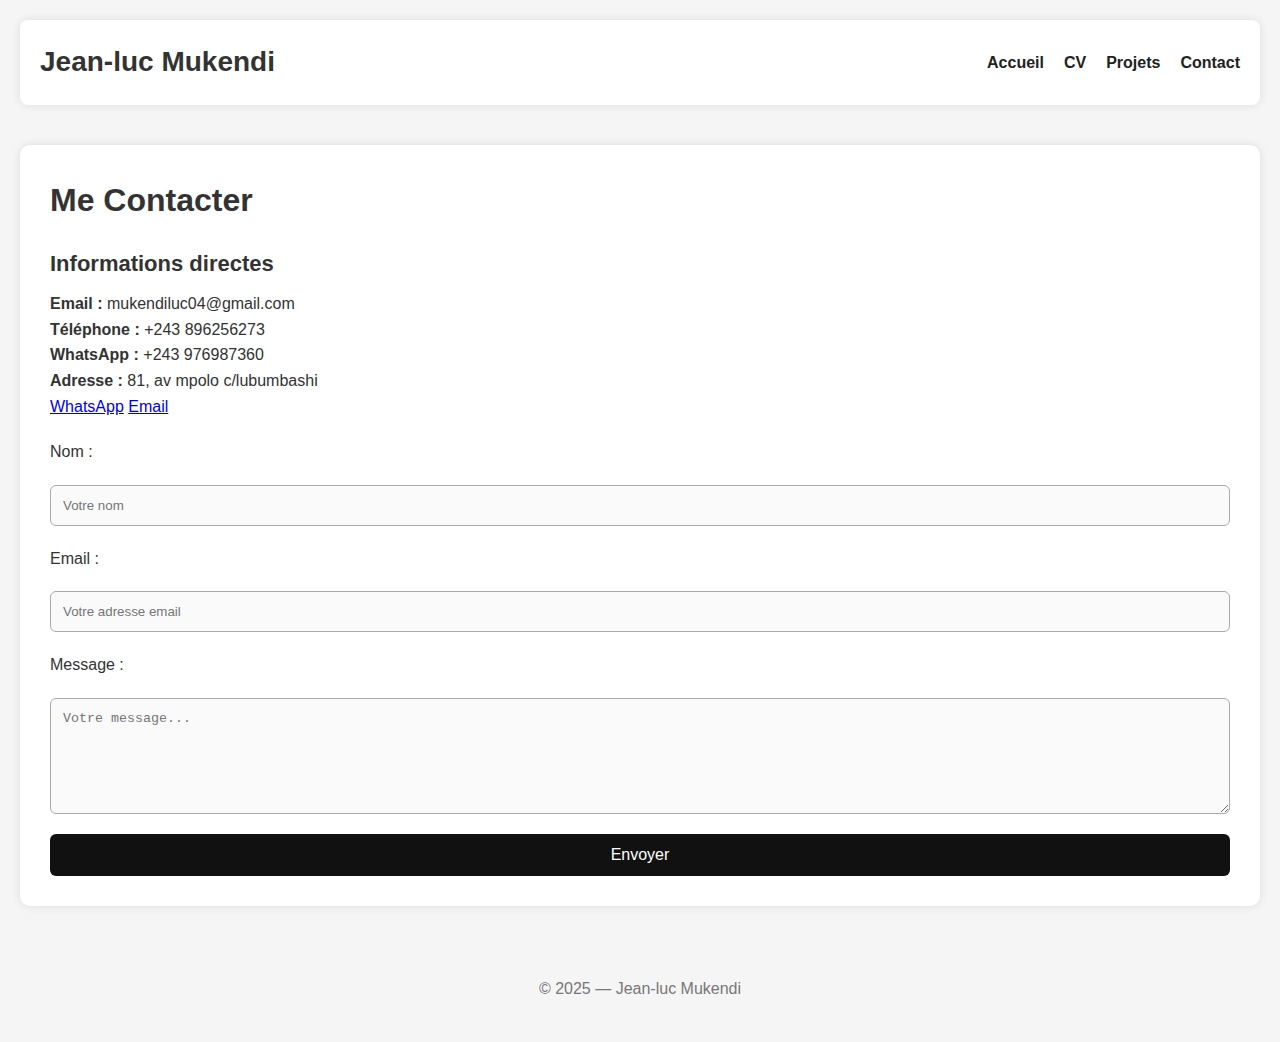
<file: contact.html>
<!DOCTYPE html>
<html lang="fr">
<head>
    <meta charset="UTF-8">
    <meta name="viewport" content="width=device-width, initial-scale=1.0">
    <title>Contact</title>

    <link rel="stylesheet" href="contact.css">
</head>

<body class="contact-page">

    <header>
        <h1>Jean-luc Mukendi</h1>

        <nav>
            <ul>
                <li><a href="index.html"><strong> Accueil</strong></a></li>
                <li><a href="cv.html"><strong>CV</strong> </a></li>
                <li><a href="projets.html"><strong>Projets</strong> </a></li>
                <li><a href="contact.html"><strong>Contact</strong> </a></li>
            </ul>
        </nav>
    </header>

    <main class="container">

        <h2 class="page-title">Me Contacter</h2>

        <div class="contact-wrapper">

            <!-- CARTE D'INFO DIRECTE -->
            <div class="contact-card">
                <h3>Informations directes</h3>

                <p><strong>Email :</strong> mukendiluc04@gmail.com</p>
                <p><strong>Téléphone :</strong> +243 896256273 </p>
                <p><strong>WhatsApp :</strong>  +243 976987360 </p>
                <p><strong>Adresse :</strong> 81, av mpolo c/lubumbashi</p>

                <div class="contact-links">
                    <a href="#" class="btn-contact">WhatsApp</a>
                    <a href="mailto:mukendiluc04@gmail.com" class="btn-contact">Email</a>
                </div>
            </div>

            <!-- FORMULAIRE -->
            <form class="contact-form">
                <label>Nom :</label>
                <input type="text" placeholder="Votre nom">

                <label>Email :</label>
                <input type="email" placeholder="Votre adresse email">

                <label>Message :</label>
                <textarea rows="6" placeholder="Votre message..."></textarea>

                <button type="submit">Envoyer</button>
            </form>

        </div>

    </main>

    <footer>
        © 2025 — Jean-luc Mukendi
    </footer>

</body>
</html>
</file>
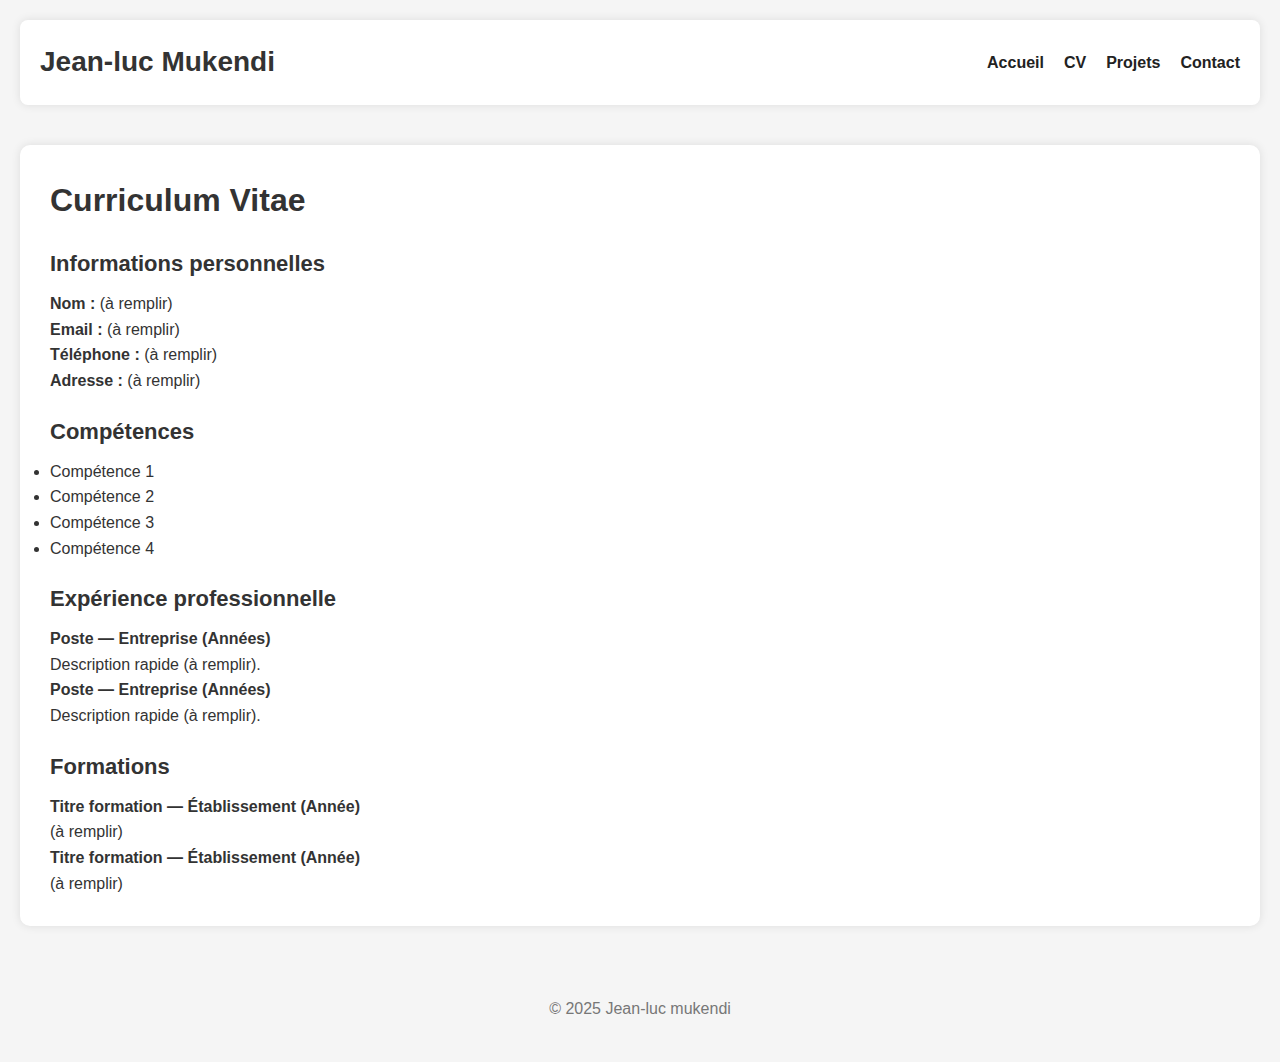
<file: cv.html>
<!DOCTYPE html>
<html lang="fr">
<head>
    <meta charset="UTF-8">
    <meta name="viewport" content="width=device-width, initial-scale=1.0">
    <title>Mon CV</title>

    <!-- Lien vers ton fichier CSS -->
    <link rel="stylesheet" href="cv.css">
</head>

<body class="cv-page">

    <!-- HEADER -->
    <header>
        <h1>Jean-luc Mukendi</h1>

        <nav>
            <ul>
                <li><a href="index.html">Accueil</a></li>
                <li><a href="cv.html">CV</a></li>
                <li><a href="projets.html">Projets</a></li>
                <li><a href="contact.html">Contact</a></li>
            </ul>
        </nav>
    </header>

    <!-- CONTENU PRINCIPAL -->
    <main class="container">

        <h2 class="page-title">Curriculum Vitae</h2>

        <!-- SECTION INFORMATION PERSONNELLE -->
        <section class="cv-section">
            <h3>Informations personnelles</h3>

            <p><strong>Nom :</strong> (à remplir)</p>
            <p><strong>Email :</strong> (à remplir)</p>
            <p><strong>Téléphone :</strong> (à remplir)</p>
            <p><strong>Adresse :</strong> (à remplir)</p>
        </section>

        <!-- SECTION COMPÉTENCES -->
        <section class="cv-section">
            <h3>Compétences</h3>
            <ul>
                <li>Compétence 1</li>
                <li>Compétence 2</li>
                <li>Compétence 3</li>
                <li>Compétence 4</li>
            </ul>
        </section>

        <!-- SECTION EXPÉRIENCE -->
        <section class="cv-section">
            <h3>Expérience professionnelle</h3>

            <div class="cv-item">
                <h4>Poste — Entreprise (Années)</h4>
                <p>Description rapide (à remplir).</p>
            </div>

            <div class="cv-item">
                <h4>Poste — Entreprise (Années)</h4>
                <p>Description rapide (à remplir).</p>
            </div>
        </section>

        <!-- SECTION FORMATION -->
        <section class="cv-section">
            <h3>Formations</h3>

            <div class="cv-item">
                <h4>Titre formation — Établissement (Année)</h4>
                <p>(à remplir)</p>
            </div>

            <div class="cv-item">
                <h4>Titre formation — Établissement (Année)</h4>
                <p>(à remplir)</p>
            </div>
        </section>

    </main>

    <!-- FOOTER -->
    <footer>
        © 2025 Jean-luc mukendi
    </footer>

</body>
</html>
</file>
<file: contact.css>
/* Fichier CSS pour toutes les pages du portfolio */

/* RESET */
* {
  margin: 0;
  padding: 0;
  box-sizing: border-box;
}

body {
  font-family: Arial, Helvetica, sans-serif;
  background-color: #f5f5f5;
  color: #333;
  line-height: 1.6;
  padding: 20px;
}

/* HEADER */
header {
  display: flex;
  justify-content: space-between;
  align-items: center;
  padding: 20px;
  background-color: #fff;
  margin-bottom: 40px;
  border-radius: 8px;
  box-shadow: 0 0 10px rgba(0,0,0,0.1);
}

header h1 {
  font-size: 28px;
  font-weight: bold;
}

body.projets-page nav ul {
  list-style: none;
  display: flex;
  gap: 20px;
  justify-content: flex-end;
  align-items: center;
}

nav a {
  text-decoration: none;
  color: #222;
  font-weight: bold;
}

/* TITRES */
h2 {
  margin-bottom: 20px;
  font-size: 32px;
}

h3 {
  margin: 20px 0 10px 0;
  font-size: 22px;
}

/* PAGE ACCUEIL & GENERAL */
main {
  background-color: #fff;
  padding: 30px;
  border-radius: 10px;
  box-shadow: 0 0 10px rgba(0,0,0,0.1);
}

/* SECTION PROJETS AVEC IMAGE */
#zone-projets {
  display: flex;
  gap: 40px;
}

.illustration img {
  width: 300px;
  border-radius: 8px;
  box-shadow: 0px 0px 15px rgba(0,0,0,0.2);
}

.contenu-projets section {
  margin-bottom: 25px;
  padding-bottom: 15px;
  border-bottom: 1px solid #ddd;
}

/* FORMULAIRE DE CONTACT */
form {
  display: flex;
  flex-direction: column;
  gap: 20px;
  margin-top: 20px;
}

form input, form textarea {
  width: 100%;
  padding: 12px;
  border-radius: 6px;
  border: 1px solid #aaa;
  background-color: #fafafa;
}

button {
  padding: 12px;
  background-color: #111;
  color: #fff;
  border: none;
  border-radius: 6px;
  cursor: pointer;
  font-size: 16px;
}

button:hover {
  background-color: #333;
}

/* NAVIGATION ALIGNEE A DROITE POUR PAGE PROJETS */
body.projets-page nav ul {
  list-style: none;
  display: flex;
  gap: 20px;
  justify-content: flex-end;
  align-items: center;
}

/* NAVIGATION ALIGNEE A DROITE POUR PAGE CV */
body.cv-page nav ul {
  list-style: none;
  display: flex;
  gap: 20px;
  justify-content: flex-end;
  align-items: center;
}

nav ul {
  list-style: none;
  display: flex;
  gap: 20px;
  justify-content: flex-end;
  align-items: center;
}

/* FOOTER */
footer {
  margin-top: 50px;
  padding: 20px;
  text-align: center;
  color: #777;
}
</file>
<file: cv.css>
/* Fichier CSS pour toutes les pages du portfolio */

/* RESET */
* {
  margin: 0;
  padding: 0;
  box-sizing: border-box;
}

body {
  font-family: Arial, Helvetica, sans-serif;
  background-color: #f5f5f5;
  color: #333;
  line-height: 1.6;
  padding: 20px;
}

/* HEADER */
header {
  display: flex;
  justify-content: space-between;
  align-items: center;
  padding: 20px;
  background-color: #fff;
  margin-bottom: 40px;
  border-radius: 8px;
  box-shadow: 0 0 10px rgba(0,0,0,0.1);
}

header h1 {
  font-size: 28px;
  font-weight: bold;
}

body.projets-page nav ul {
  list-style: none;
  display: flex;
  gap: 20px;
  justify-content: flex-end;
  align-items: center;
}

nav a {
  text-decoration: none;
  color: #222;
  font-weight: bold;
}

/* TITRES */
h2 {
  margin-bottom: 20px;
  font-size: 32px;
}

h3 {
  margin: 20px 0 10px 0;
  font-size: 22px;
}

/* PAGE ACCUEIL & GENERAL */
main {
  background-color: #fff;
  padding: 30px;
  border-radius: 10px;
  box-shadow: 0 0 10px rgba(0,0,0,0.1);
}

/* SECTION PROJETS AVEC IMAGE */
#zone-projets {
  display: flex;
  gap: 40px;
}

.illustration img {
  width: 300px;
  border-radius: 8px;
  box-shadow: 0px 0px 15px rgba(0,0,0,0.2);
}

.contenu-projets section {
  margin-bottom: 25px;
  padding-bottom: 15px;
  border-bottom: 1px solid #ddd;
}

/* FORMULAIRE DE CONTACT */
form {
  display: flex;
  flex-direction: column;
  gap: 20px;
  margin-top: 20px;
}

form input, form textarea {
  width: 100%;
  padding: 12px;
  border-radius: 6px;
  border: 1px solid #aaa;
  background-color: #fafafa;
}

button {
  padding: 12px;
  background-color: #111;
  color: #fff;
  border: none;
  border-radius: 6px;
  cursor: pointer;
  font-size: 16px;
}

button:hover {
  background-color: #333;
}

/* NAVIGATION ALIGNEE A DROITE POUR PAGE PROJETS */
body.projets-page nav ul {
  list-style: none;
  display: flex;
  gap: 20px;
  justify-content: flex-end;
  align-items: center;
}

/* NAVIGATION ALIGNEE A DROITE POUR PAGE CV */
body.cv-page nav ul {
  list-style: none;
  display: flex;
  gap: 20px;
  justify-content: flex-end;
  align-items: center;
}

nav ul {
  list-style: none;
  display: flex;
  gap: 20px;
  justify-content: flex-end;
  align-items: center;
}

/* FOOTER */
footer {
  margin-top: 50px;
  padding: 20px;
  text-align: center;
  color: #777;
}
</file>
